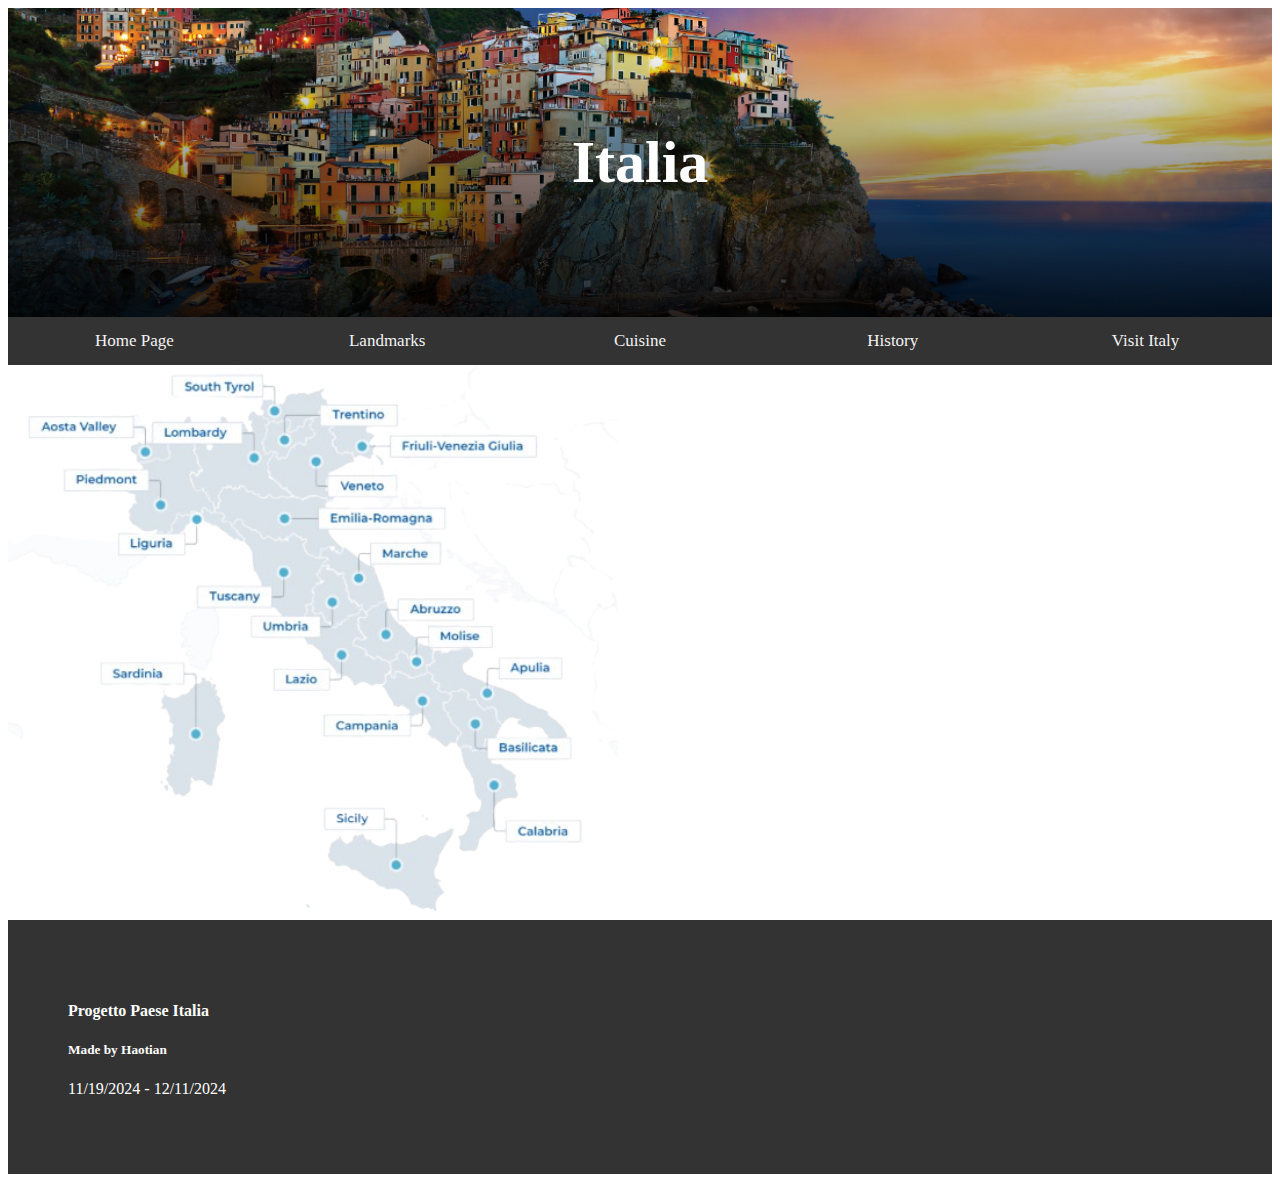
<file: index.html>
<!DOCTYPE html>
<html>
  <head>
    <title>Italia</title>
	<style>
	
	</style>
	<link rel="stylesheet" type="text/css" href="style.css">

  </head>
  
  <body>
	<div class="header">
		<h1>Italia</h1>
	</div>
	
	<div class="navbar">
		<a class="active" href="index.html">Home Page</a>
		<a href="Landmarks.html">Landmarks</a>
		<a href="Cuisine.html">Cuisine</a>
		<a href="History.html">History</a>
		<a href="https://www.italia.it/en#">Visit Italy</a>
	</div>
	
	<img src="la italia.png" alt="Italy">
	
	
	<footer>
		<h4>Progetto Paese Italia</h4>
		<h5>Made by Haotian</h5>
		<p>11/19/2024 - 12/11/2024</p>
	</footer>
	
  </body>
</html>
</file>
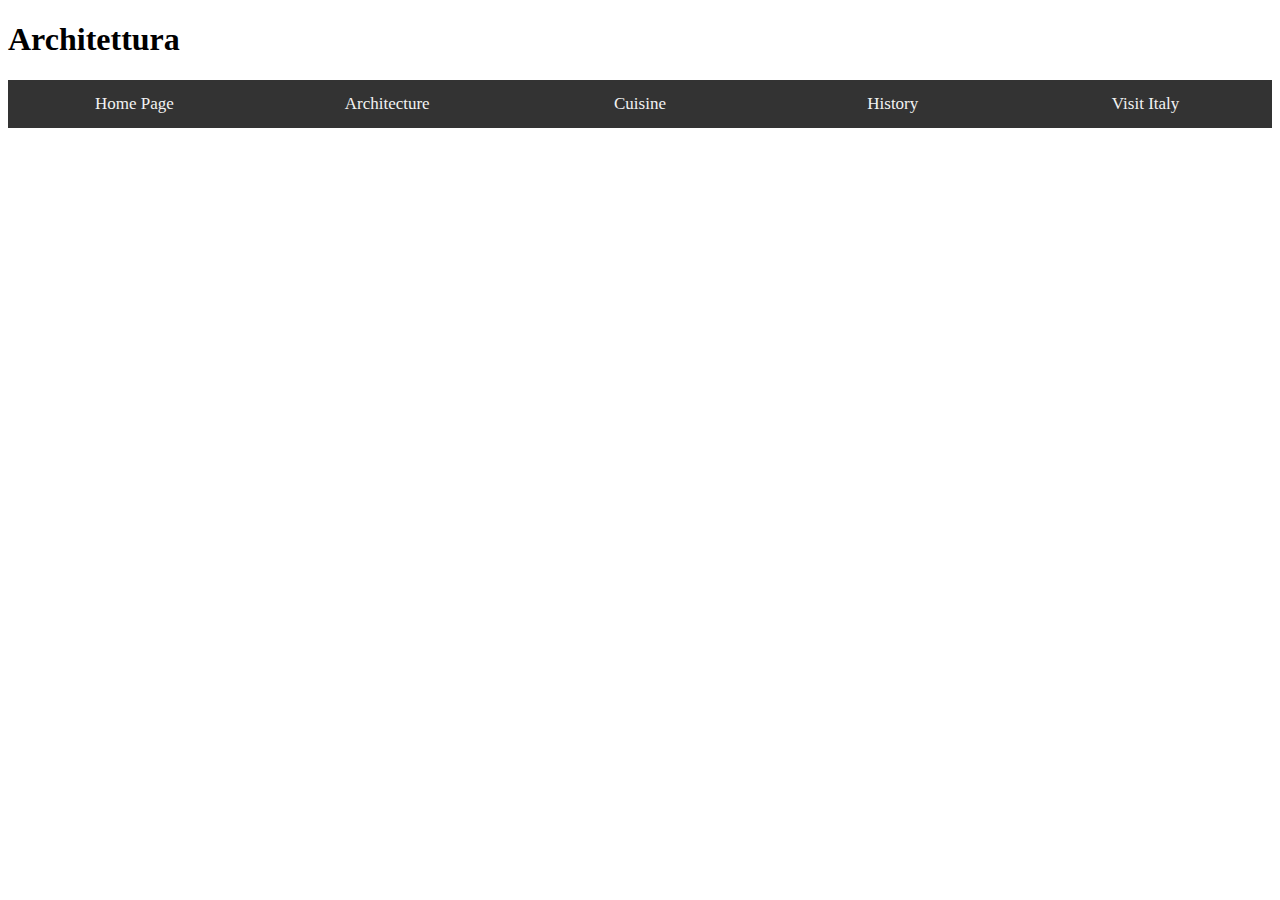
<file: Architecture.html>
<!DOCTYPE html>
<html>
	<head>
	<title>Architettura</title>
	<style>
	
	</style>
	<link rel="stylesheet" type="text/css" href="style.css">
	
	
	</head>
	
	<body>
		<div class="architecturehead">
			<h1>Architettura</h1>
		</div>
		
		<div class="navbar">
		<a class="active" href="index.html">Home Page</a>
		<a href="Architecture.html">Architecture</a>
		<a href="Cuisine.html">Cuisine</a>
		<a href="History.html">History</a>
		<a href="https://www.italia.it/en#">Visit Italy</a>
		
	</body>
	
</html>
</file>
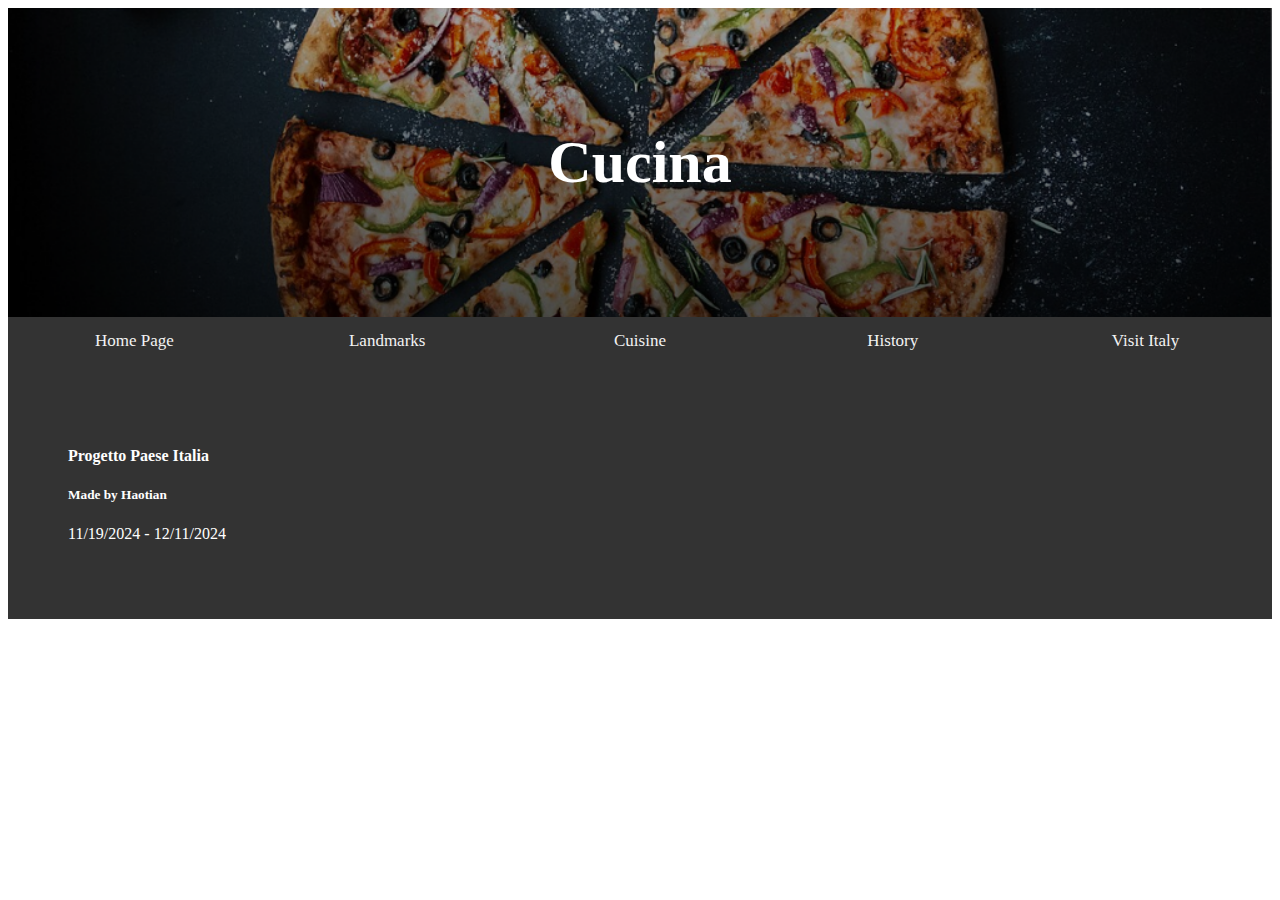
<file: Cuisine.html>
<!DOCTYPE html>
<html>
	<head>
	<title>Cucina</title>
	<style>
	
	</style>
	<link rel="stylesheet" type="text/css" href="style.css">
	</head>
	
	<body>
		<div class="cuisinehead">
			<h1>Cucina</h1>
		</div>
		
		<div class="navbar">
			<a class="active" href="index.html">Home Page</a>
			<a href="Landmarks.html">Landmarks</a>
			<a href="Cuisine.html">Cuisine</a>
			<a href="History.html">History</a>
			<a href="https://www.italia.it/en#">Visit Italy</a>
		</div>
		
	<footer>
		<h4>Progetto Paese Italia</h4>
		<h5>Made by Haotian</h5>
		<p>11/19/2024 - 12/11/2024</p>
	</footer>
		
	</body>	
</html>
</file>
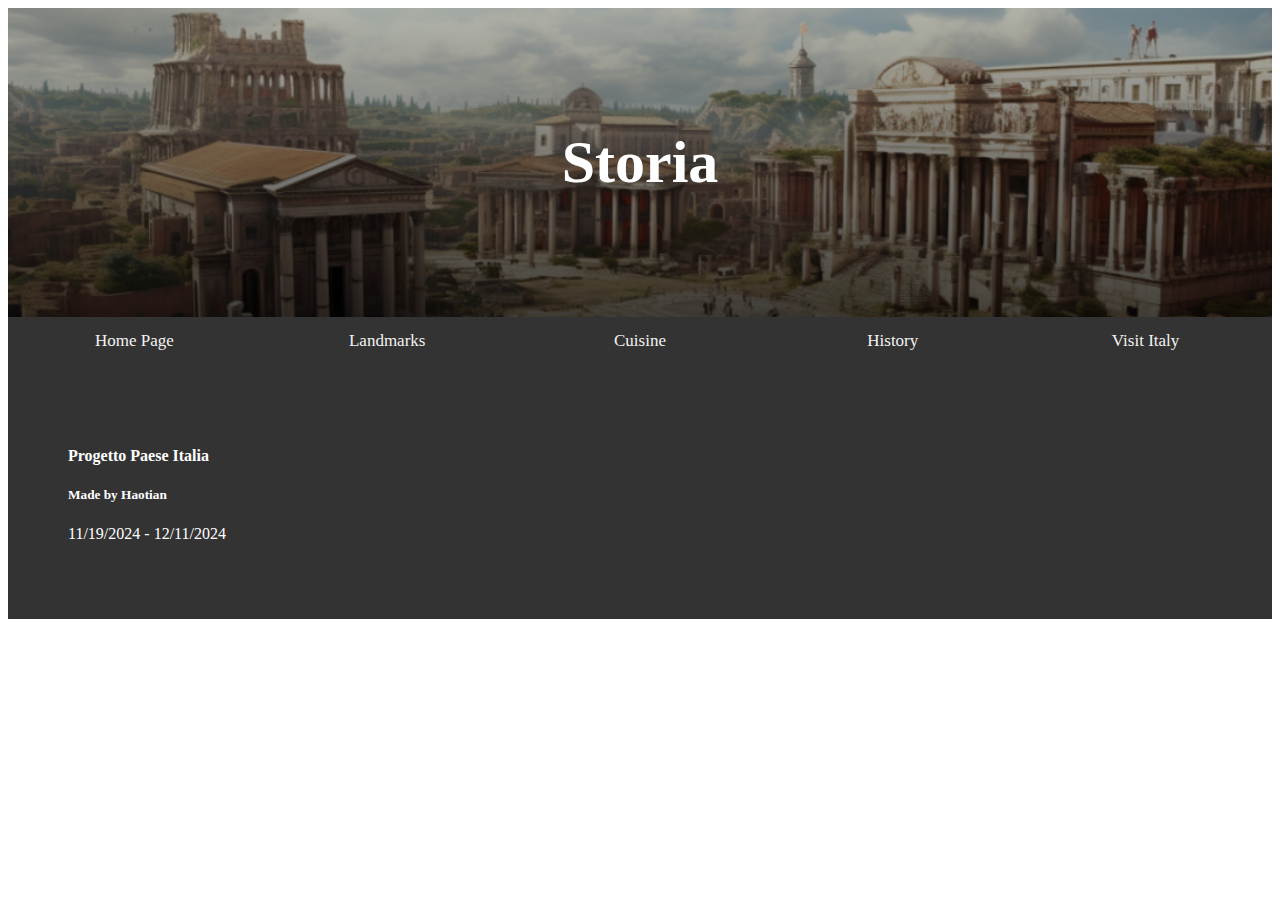
<file: History.html>
<!DOCTYPE html>
<html>
	<head>
	<title>Storia</title>
	<style>
	
	</style>
	<link rel="stylesheet" type="text/css" href="style.css">
	
	</head>
	
	<body>
		<div class="historyhead">
			<h1>Storia</h1>
		</div>
		
		<div class="navbar">
			<a class="active" href="index.html">Home Page</a>
			<a href="Landmarks.html">Landmarks</a>
			<a href="Cuisine.html">Cuisine</a>
			<a href="History.html">History</a>
			<a href="https://www.italia.it/en#">Visit Italy</a>
		</div>
		
	<footer>
		<h4>Progetto Paese Italia</h4>
		<h5>Made by Haotian</h5>
		<p>11/19/2024 - 12/11/2024</p>
	</footer>
		
	</body>
</html>
</file>
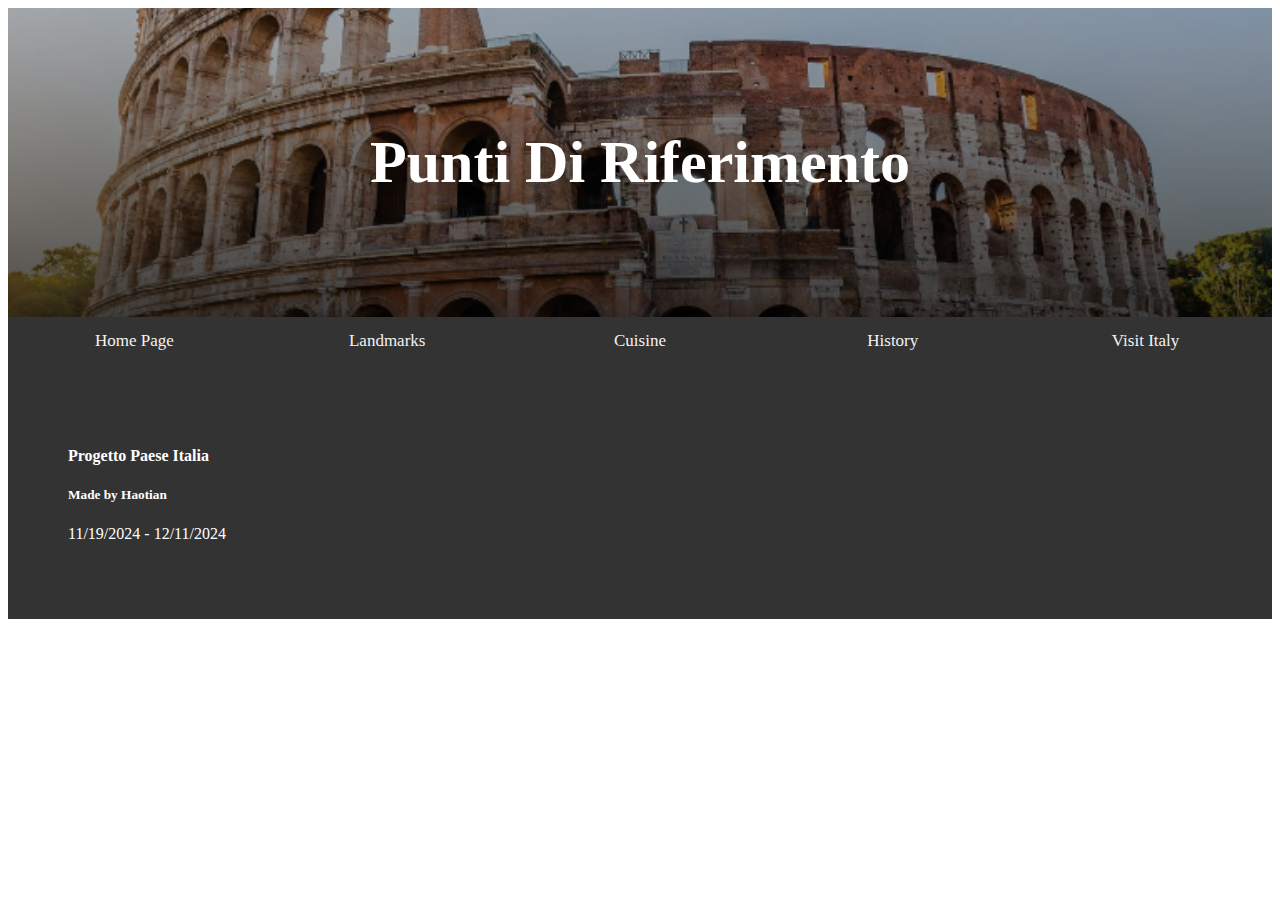
<file: Landmarks.html>
<!DOCTYPE html>
<html>
	<head>
	<title>Punti Di Riferimento</title>
	<style>
	
	</style>
	<link rel="stylesheet" type="text/css" href="style.css">
	
	</head>
	
	<body>
		<div class="landmarkshead">
			<h1>Punti Di Riferimento</h1>
		</div>
		
		<div class="navbar">
			<a class="active" href="index.html">Home Page</a>
			<a href="Landmarks.html">Landmarks</a>
			<a href="Cuisine.html">Cuisine</a>
			<a href="History.html">History</a>
			<a href="https://www.italia.it/en#">Visit Italy</a>
		</div>
		
	<footer>
		<h4>Progetto Paese Italia</h4>
		<h5>Made by Haotian</h5>
		<p>11/19/2024 - 12/11/2024</p>
	</footer>
		
	</body>
</html>
</file>
<file: style.css>
.header {
	padding: 80px;
	background-image: url("italy.png");
	background-size: cover;
	background-repeat:no-repeat;
	background-position: center;

	text-align: center;
	color: white;
	font-size: 30px;
}

.cuisinehead {
	padding: 80px;
	background-image: url("pissa.png");
	background-size: cover;
	background-repeat:no-repeat;
	background-position: center;

	text-align: center;
	color: white;
	font-size: 30px;
}

.landmarkshead {
	padding: 80px;
	background-image: url("big arena place.png");
	background-size: cover;
	background-repeat:no-repeat;
	background-position: center;

	text-align: center;
	color: white;
	font-size: 30px;
}

.historyhead {
	padding: 80px;
	background-image: url("who are you i am from ancient rome.png");
	background-size: cover;
	background-repeat:no-repeat;
	background-position: center;

	text-align: center;
	color: white;
	font-size: 30px;
}

footer {
	background-color: #333;
	padding: 60px;
	text-align: left;
	color: white;
}

.navbar {
	display: flex;
	background-color: #333;
}

.navbar a {
	flex: 1;
	color: #f2f2f2;
	text-align: center;
	padding: 14px 16px;
	text-decoration: none;
	font-size: 17px;
}
</file>
